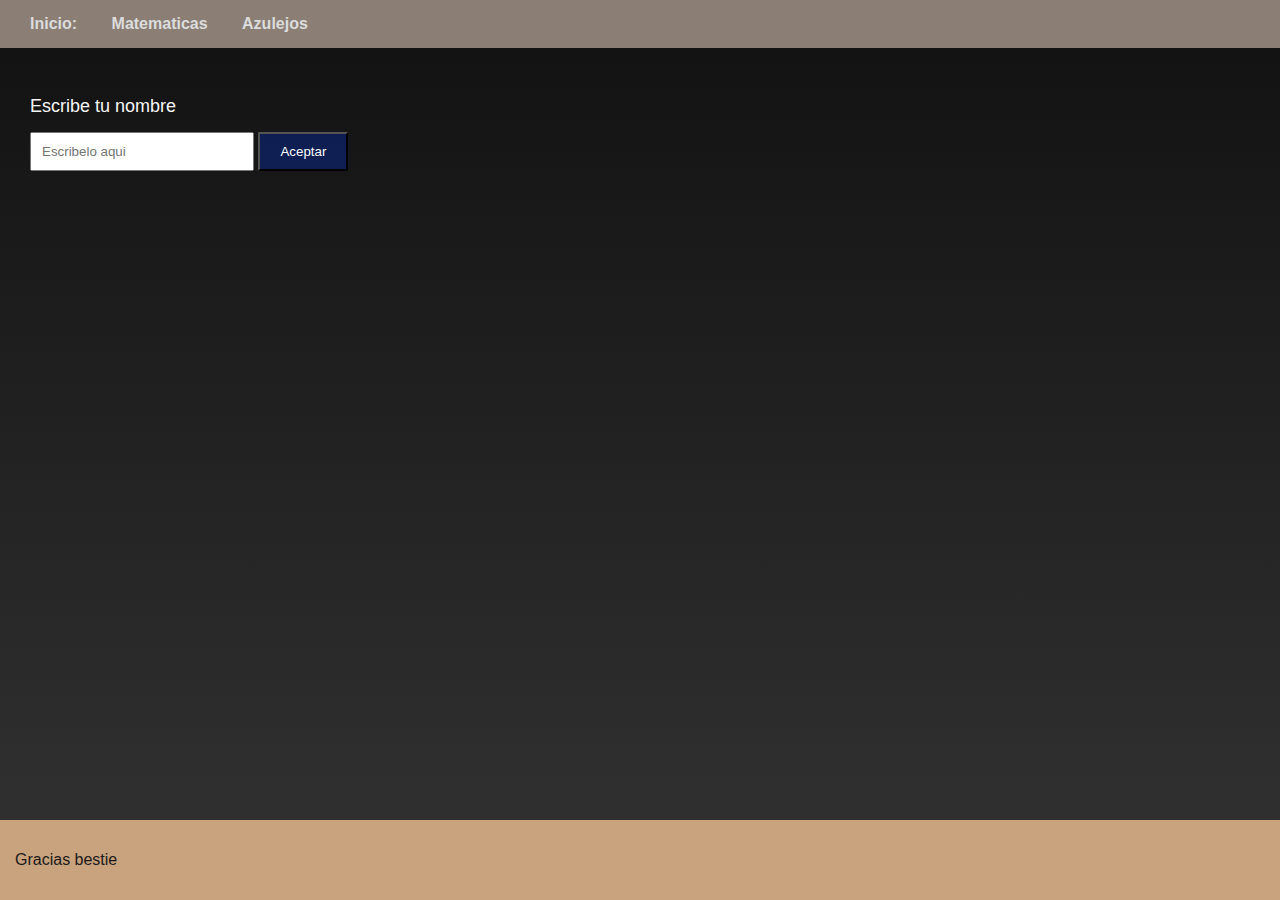
<file: index.html>
<!DOCTYPE html>
<html>
    <head>
        <title>Mi aplicacion Web</title>
        <link rel="icon" href="Resources/favicon.ico">
        <link rel="stylesheet" href="Resources/styles.css">
        <script src="Resources/script.js"></script>
    </head>
    <body>
        <!--Comentario wiii-->
        <header>
            <!-- a significa anchor (ancla) para hacer enlaces -->
            <a href="index.html">Inicio:</a>
            <a href="math.html">Matematicas</a>
            <a href="Azulejo.html">Azulejos </a>
        </header>
        <main>
            <div>
                <p>Escribe tu nombre</p>
                <input id="input-name" class="input-welcome" type="text" placeholder="Escribelo aqui">
                <button class="button-ok" id="btn-ok">Aceptar</button>
            </div>
        </main>
        
        <footer>
            <p>Gracias bestie</p>
        </footer>
    </body>
</html>
</file>
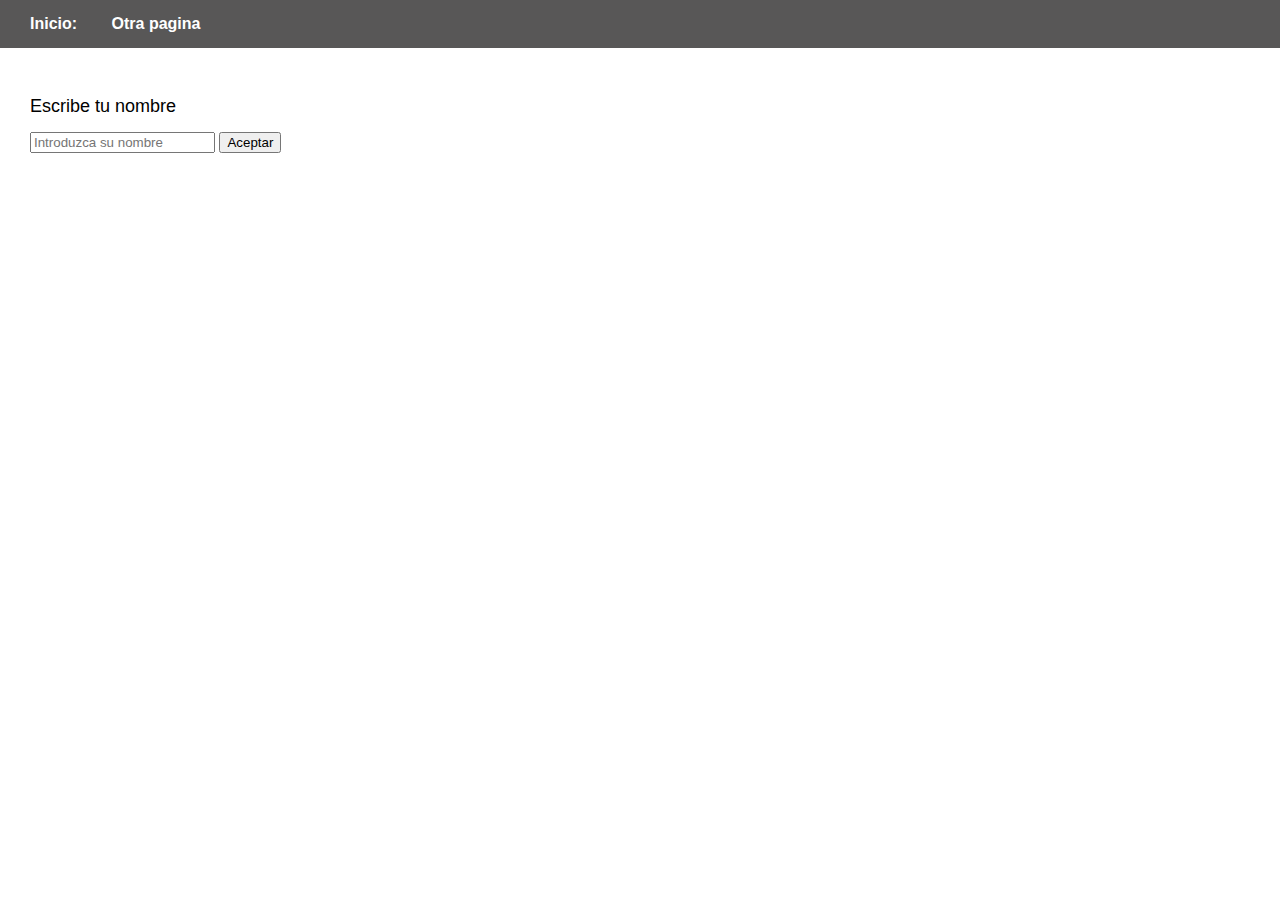
<file: WebApp/index.html>
<!DOCTYPE html>
<html>
    <head>
        <title>Mi aplicacion Web</title>
        <link rel="icon" href="Resources/favicon.ico">
        <link rel="stylesheet" href="Resources/styles.css">
    </head>
    <body>
        <header>
            <!-- a significa anchor (ancla) para hacer enlaces -->
            <a>Inicio:</a>
            <a>Otra pagina</a>
        </header>
        <main>
            <div>
                <p>Escribe tu nombre</p>
                <input type="text" placeholder="Introduzca su nombre ">
                <button>Aceptar</button>
            </div>
        </main>
    </body>
</html>
</file>
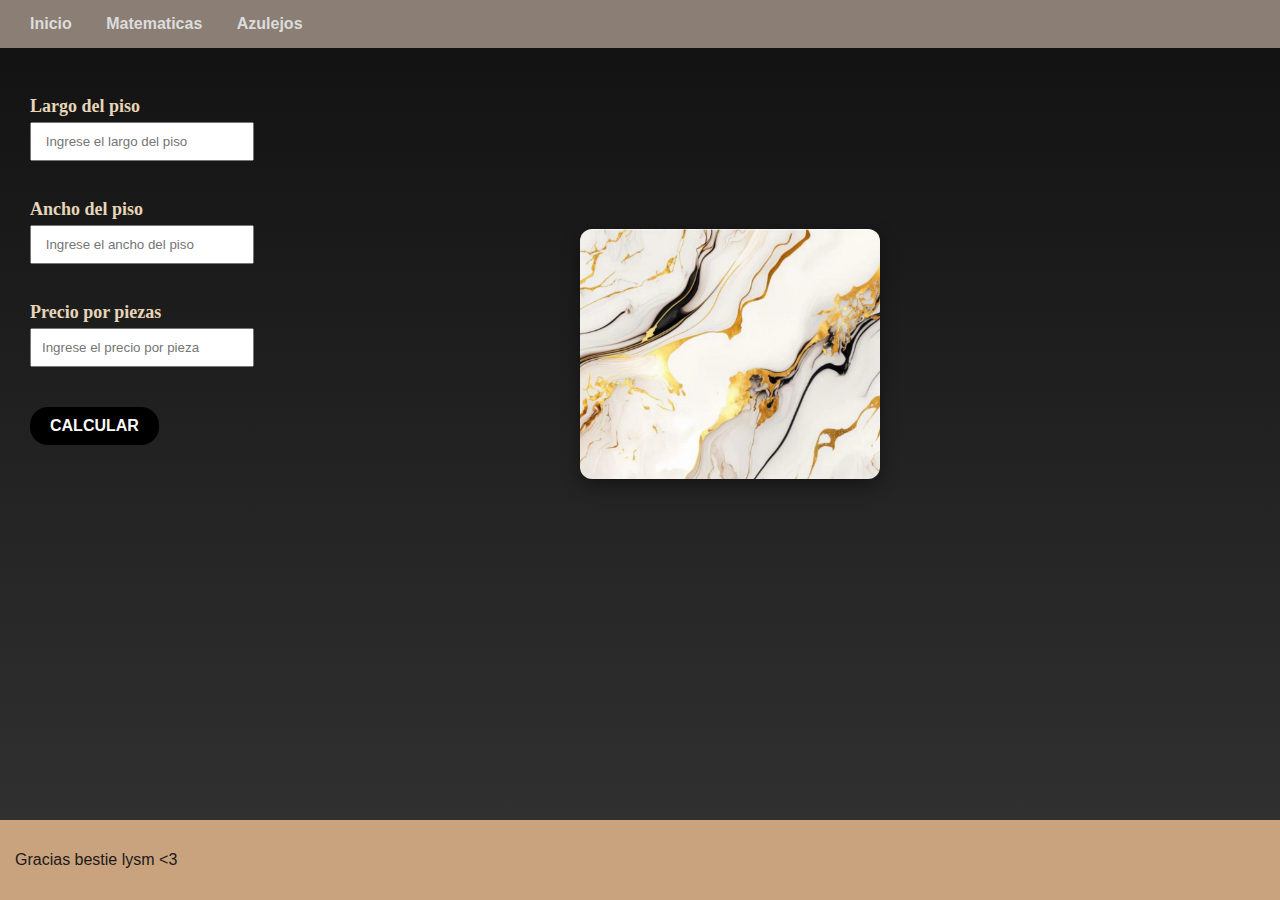
<file: Azulejo.html>
<!DOCTYPE html>
<html>
    <head>
        <meta charset="UTF-8">

        <title>Mi aplicacion Web</title>
        <link rel="icon" href="Resources/favicon.ico">
        <link rel="stylesheet" href="Resources/styles.css">
        <script src="Resources/Azulejo.js"></script>


    </head>
    <body>
        
        <header>
            <!-- a significa anchor (ancla) para hacer enlaces -->
            <a href="index.html">Inicio</a>
            <a href="math.html">Matematicas</a>
            <a href="Azulejo.html">Azulejos </a>
        </header>
        <main class="main-azulejo">

            <div>
                <!--input del precio por pieza-->
                <p class="titulo-largo">Largo del piso</p>
                <input id="input-largo" class="input-welcome" type="number" placeholder=" Ingrese el largo del piso">
             
                <p class="titulo-ancho">Ancho del piso</p>
                <input id="input-ancho" class="input-welcome" type="number" placeholder=" Ingrese el ancho del piso">

                <p class="titulo-precio">Precio por piezas</p>
                <input id="input-precio" class="input-welcome" type="number" placeholder="Ingrese el precio por pieza">

                <div>
                <button class="button-calcular" id="btn-calcular">CALCULAR</button>
                
                </div>
                <img class="img-azulejo" src="Resources/tile.jpg" alt="Azulejo">
            </div>
        </main>
        
        <footer>
            <p>Gracias bestie lysm <3</p>
        </footer>
    </body>
</html>
</file>
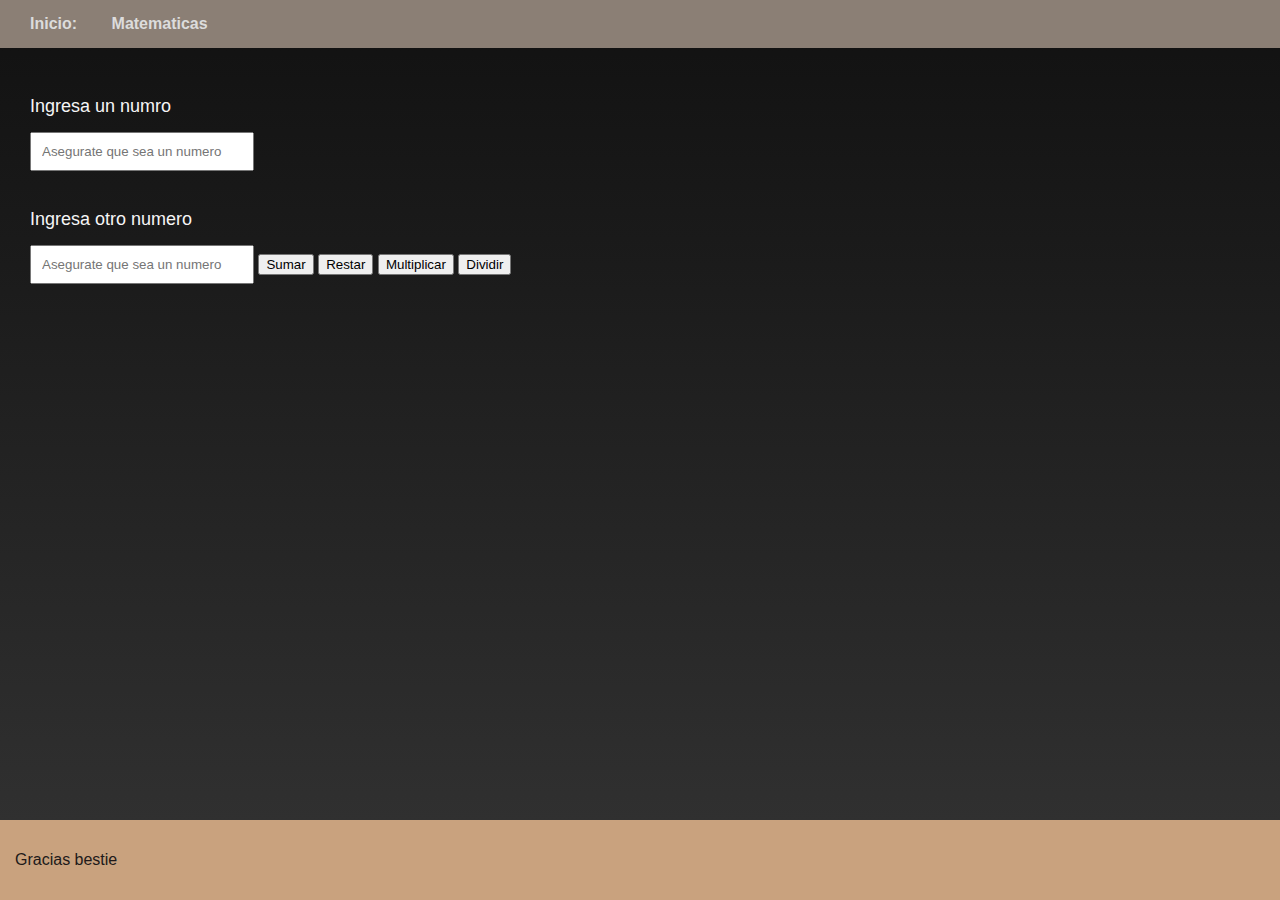
<file: math.html>
<!DOCTYPE html>
<html>
    <head>
        <title>Mi aplicacion Web</title>
        <link rel="icon" href="Resources/favicon.ico">
        <link rel="stylesheet" href="Resources/styles.css">
        <script src="Resources/math.js"></script>
    </head>
    <body>
        <!--Comentario wiii-->
        <header>
            <!-- a significa anchor (ancla) para hacer enlaces -->
            <a href="index.html">Inicio:</a>
            <a href="math.html">Matematicas</a>
        </header>
        <main>
            <div>
                <p>Ingresa un numro </p>
                <input id="input-value1" class="input-welcome" type="number" placeholder="Asegurate que sea un numero">

                <p>Ingresa otro numero </p>
                <input id="input-value2" class="input-welcome" type="number" placeholder="Asegurate que sea un numero">

                <button class="button-suma" id="btn-suma">Sumar</button>
                <button class="button-resta" id="btn-resta">Restar</button>
                <button class="button-multiplicacion" id="btn-multi">Multiplicar</button>
                <button class="button-division" id="btn-division">Dividir</button>
            </div>
        </main>
        
        <footer>
            <p>Gracias bestie</p>
        </footer>
    </body>
</html>
</file>
<file: Resources/styles.css>
html, body { 
    height: 100%;
    margin: 0;
    padding: 0;
    font-family: Arial, sans-serif;
    display: flex;
    flex-direction: column;
    background: linear-gradient(to bottom, #111, #333);
    color: #f5f5f5;
                
    
}
header{
    background-color: #8b7f75;
    text-align: left;
    padding: 15px;
}
header a{
    color: #dcdcdc;
    /** El primer Valor aplica para top/bottom, y el segundo para left/right **/
    margin: 0 15px ;
    text-decoration: none;
    font-weight: bold;

}
main{
    flex: 1;
    padding: 30px;
    text-align: left;
}
main p{
    font-size: 18px;
    margin-bottom: 15px;
}

.input-welcome{
    padding: 10px;
    width: 200px;
    margin-bottom: 20px;
}

.button-ok{
    padding: 10px 20px;
    background-color: #042eb660;
    color: 
    #fafafa;
    cursor: pointer;
}

footer{
    background-color: #C9A27E;
    color: #201919;
    text-align: left;
    padding: 15px;
}
.button-calcular{
    padding: 10px 20px;
    background-color: #000000;
    color: 
    #fafafa;
    cursor: pointer;
    margin-top: 20px;
    margin-bottom: 20px;
    border: none;
    font-size: 16px;
    font-weight: bold;
    border-radius: 18px;
}
.main-azulejo{
display: flex;
align-items: flex-start;


}
.img-azulejo{

    width: 300px;
    height: 250px;  
    object-fit: cover; 
    
   
    border-radius: 12px;
    box-shadow: 0 6px 18px rgba(0,0,0,0.4); 
    margin-top: -4000px;
    margin-left: 550px;

}
.titulo-largo{
    font-family: 'Georgia', serif; 
  font-size: 18px;
  font-weight: bold;
  color: #e6d5b8;
  margin-bottom: 5px;
  display: block;
}

.titulo-ancho{
    font-family: 'Georgia', serif; 
  font-size: 18px;
  font-weight: bold;
  color: #e6d5b8;
  margin-bottom: 5px;
  display: block;
}

.titulo-precio{
    font-family: 'Georgia', serif; 
  font-size: 18px;
  font-weight: bold;
  color: #e6d5b8;
  margin-bottom: 5px;
  display: block;
}
</file>
<file: WebApp/Resources/styles.css>
html, body { 
    height: 100%;
    margin: 0;
    padding: 0;
    font-family: Arial, sans-serif;
    display: flex;
    flex-direction: column;
}
header{
    background-color: #171616b8;
    text-align: left;
    padding: 15px;
}
header a{
    color: #ffffff;
    /** El primer Valor aplica para top/bottom, y el segundo para left/right **/
    margin: 0 15px ;
    text-decoration: none;
    font-weight: bold;

}
main{
    flex: 1;
    padding: 30px;
    text-align: left;
}
main p{
    font-size: 18px;
    margin-bottom: 15px;
}

.input-welcome{
    padding: 10px;
    width: 200px;
    margin-bottom: 20px;
}

.button-ok{
    padding: 10px 20px;
    background-color: #042eb660;
    color: 
    #fafafa;
    cursor: pointer;
}

footer{
    background-color: #4c3f3ce8;
    color: #fff;
    text-align: left;
    padding: 15px;
}
</file>
